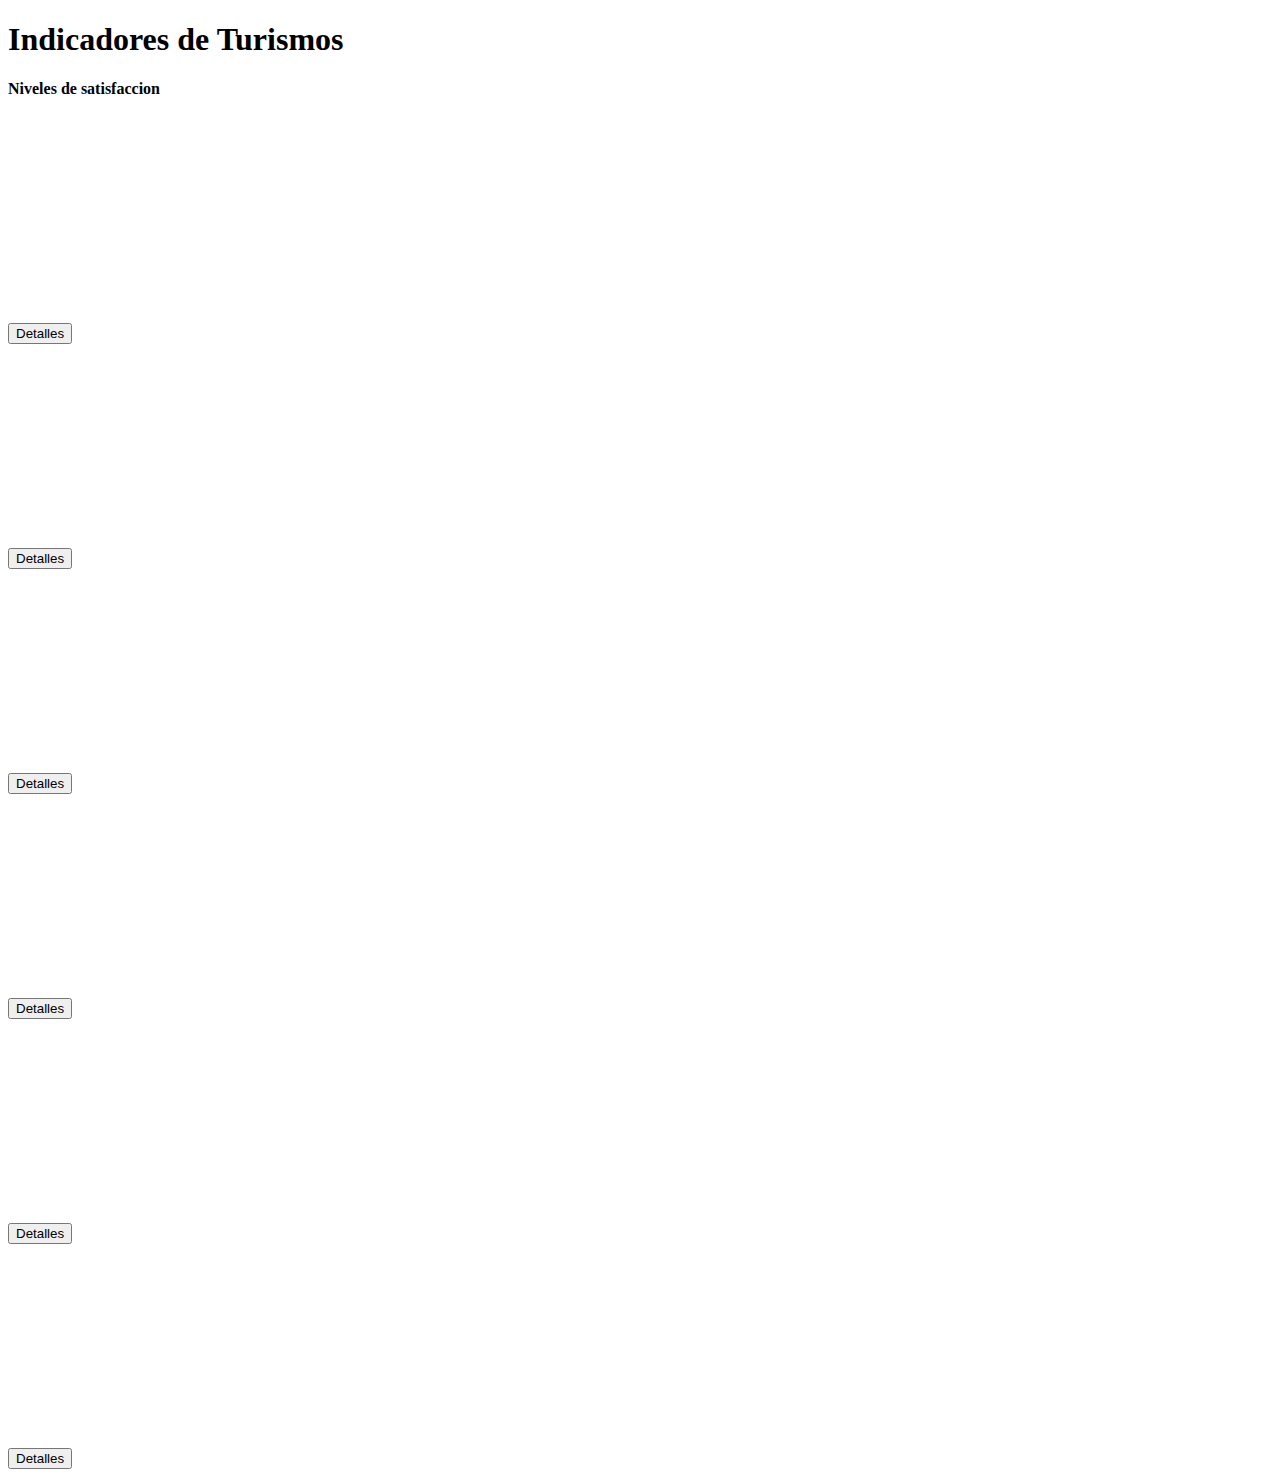
<file: index.html>
<!doctype html>
<html lang="en">

<head>
    <meta charset="utf-8">
    <meta name="viewport" content="width=device-width, initial-scale=1">
    <title>Demo</title>
    <link href="https://cdn.jsdelivr.net/npm/bootstrap@5.3.0-alpha1/dist/css/bootstrap.min.css" rel="stylesheet"
        integrity="sha384-GLhlTQ8iRABdZLl6O3oVMWSktQOp6b7In1Zl3/Jr59b6EGGoI1aFkw7cmDA6j6gD" crossorigin="anonymous">

    <link href="style.css" rel="stylesheet" type="text/css">
</head>

<body>
    <div class="container-fluid text-center">
        <div class="row text-center">
            <h1>Indicadores de Turismos</h1>
            <h4>Niveles de satisfaccion</h4>
        </div>
        <div class="row justify-content-md-center">
            <div class="col">
                <iframe src='https://flo.uri.sh/visualisation/12753338/embed' title='Interactive or visual content'
                    class='flourish-embed-iframe size_iframe_full' frameborder='0' scrolling='no'
                    sandbox='allow-same-origin allow-forms allow-scripts allow-downloads allow-popups allow-popups-to-escape-sandbox allow-top-navigation-by-user-activation'></iframe>
                <!-- <div style='width:100%!;margin-top:4px!important;text-align:right!important;'><a class='flourish-credit'
                        href='https://public.flourish.studio/visualisation/12753338/?utm_source=embed&utm_campaign=visualisation/12753338'
                        target='_top' style='text-decoration:none!important'><img alt='Made with Flourish'
                            src='https://public.flourish.studio/resources/made_with_flourish.svg'
                            style='width:105px!important;height:16px!important;border:none!important;margin:0!important;'>
                    </a></div> -->
                <button class="btn btn-primary col-lg" onclick="myFuntion(0)">
                    Detalles
                </button>

            </div>
            <div class="col">
                <iframe src='https://flo.uri.sh/visualisation/12753317/embed' title='Interactive or visual content'
                    class='flourish-embed-iframe size_iframe_full' frameborder='0' scrolling='no'
                    sandbox='allow-same-origin allow-forms allow-scripts allow-downloads allow-popups allow-popups-to-escape-sandbox allow-top-navigation-by-user-activation'></iframe>
                <!-- <div style='width:100%!;margin-top:4px!important;text-align:right!important;'><a class='flourish-credit'
                        href='https://public.flourish.studio/visualisation/12753317/?utm_source=embed&utm_campaign=visualisation/12753317'
                        target='_top' style='text-decoration:none!important'><img alt='Made with Flourish'
                            src='https://public.flourish.studio/resources/made_with_flourish.svg'
                            style='width:105px!important;height:16px!important;border:none!important;margin:0!important;'>
                    </a></div> -->
                <button class="btn btn-primary col-lg" onclick="myFuntion(1)">
                    Detalles
                </button>
            </div>
            <div class="col">
                <iframe src='https://flo.uri.sh/visualisation/12753364/embed' title='Interactive or visual content'
                    class='flourish-embed-iframe size_iframe_full' frameborder='0' scrolling='no'
                    sandbox='allow-same-origin allow-forms allow-scripts allow-downloads allow-popups allow-popups-to-escape-sandbox allow-top-navigation-by-user-activation'></iframe>
                <!-- <div style='width:100%!;margin-top:4px!important;text-align:right!important;'><a class='flourish-credit'
                        href='https://public.flourish.studio/visualisation/12753364/?utm_source=embed&utm_campaign=visualisation/12753364'
                        target='_top' style='text-decoration:none!important'><img alt='Made with Flourish'
                            src='https://public.flourish.studio/resources/made_with_flourish.svg'
                            style='width:105px!important;height:16px!important;border:none!important;margin:0!important;'>
                    </a></div> -->
                <button class="btn btn-primary col-lg" onclick="myFuntion(2)">
                    Detalles
                </button>
            </div>
        </div>
        <div class="row  justify-content-md-center">
            <div class="col">
                <iframe src='https://flo.uri.sh/visualisation/12753374/embed' title='Interactive or visual content'
                    class='flourish-embed-iframe size_iframe_full' frameborder='0' scrolling='no'
                    sandbox='allow-same-origin allow-forms allow-scripts allow-downloads allow-popups allow-popups-to-escape-sandbox allow-top-navigation-by-user-activation'></iframe>
                <!-- <div style='width:100%!;margin-top:4px!important;text-align:right!important;'><a class='flourish-credit'
                        href='https://public.flourish.studio/visualisation/12753374/?utm_source=embed&utm_campaign=visualisation/12753374'
                        target='_top' style='text-decoration:none!important'><img alt='Made with Flourish'
                            src='https://public.flourish.studio/resources/made_with_flourish.svg'
                            style='width:105px!important;height:16px!important;border:none!important;margin:0!important;'>
                    </a></div> -->
                <button class="btn btn-primary col-lg" onclick="myFuntion(3)">
                    Detalles
                </button>
            </div>
            <div class="col">
                <iframe src='https://flo.uri.sh/visualisation/12753384/embed' title='Interactive or visual content'
                    class='flourish-embed-iframe size_iframe_full' frameborder='0' scrolling='no'
                    sandbox='allow-same-origin allow-forms allow-scripts allow-downloads allow-popups allow-popups-to-escape-sandbox allow-top-navigation-by-user-activation'></iframe>
                <!-- <div style='width:100%!;margin-top:4px!important;text-align:right!important;'><a class='flourish-credit'
                        href='https://public.flourish.studio/visualisation/12753384/?utm_source=embed&utm_campaign=visualisation/12753384'
                        target='_top' style='text-decoration:none!important'><img alt='Made with Flourish'
                            src='https://public.flourish.studio/resources/made_with_flourish.svg'
                            style='width:105px!important;height:16px!important;border:none!important;margin:0!important;'>
                    </a></div> -->
                <button class="btn btn-primary col-lg" onclick="myFuntion(4)">
                    Detalles
                </button>
            </div>
            <div class="col">
                <iframe src='https://flo.uri.sh/visualisation/12753400/embed' title='Interactive or visual content'
                    class='flourish-embed-iframe size_iframe_full' frameborder='0' scrolling='no'
                    sandbox='allow-same-origin allow-forms allow-scripts allow-downloads allow-popups allow-popups-to-escape-sandbox allow-top-navigation-by-user-activation'></iframe>
                <!-- <div style='width:100%!;margin-top:4px!important;text-align:right!important;'><a class='flourish-credit'
                        href='https://public.flourish.studio/visualisation/12753400/?utm_source=embed&utm_campaign=visualisation/12753400'
                        target='_top' style='text-decoration:none!important'><img alt='Made with Flourish'
                            src='https://public.flourish.studio/resources/made_with_flourish.svg'
                            style='width:105px!important;height:16px!important;border:none!important;margin:0!important;'>
                    </a></div> -->
                <button class="btn btn-primary col-lg" onclick="myFuntion(5)">
                    Detalles
                </button>
            </div>
        </div>
    </div>


    <script src="https://cdn.jsdelivr.net/npm/bootstrap@5.3.0-alpha1/dist/js/bootstrap.bundle.min.js"
        integrity="sha384-w76AqPfDkMBDXo30jS1Sgez6pr3x5MlQ1ZAGC+nuZB+EYdgRZgiwxhTBTkF7CXvN"
        crossorigin="anonymous"></script>
    <script src="https://cdn.jsdelivr.net/npm/@popperjs/core@2.11.6/dist/umd/popper.min.js"
        integrity="sha384-oBqDVmMz9ATKxIep9tiCxS/Z9fNfEXiDAYTujMAeBAsjFuCZSmKbSSUnQlmh/jp3"
        crossorigin="anonymous"></script>
    <script src="https://cdn.jsdelivr.net/npm/bootstrap@5.3.0-alpha1/dist/js/bootstrap.min.js"
        integrity="sha384-mQ93GR66B00ZXjt0YO5KlohRA5SY2XofN4zfuZxLkoj1gXtW8ANNCe9d5Y3eG5eD"
        crossorigin="anonymous"></script>

    <script>
        function myFuntion(opcion) {
            alert('Detalle opcion : ' + opcion)
            console.log('Click in iframe');
        }
    </script>
</body>


</html>
</file>
<file: style.css>
.size_iframe_full{
    width: 100%;
    height: 400px;
}


@media only  screen and (max-width: 1366px){
    .size_iframe_full{
        width: 100%;
        height: 200px;
    }
}
</file>
